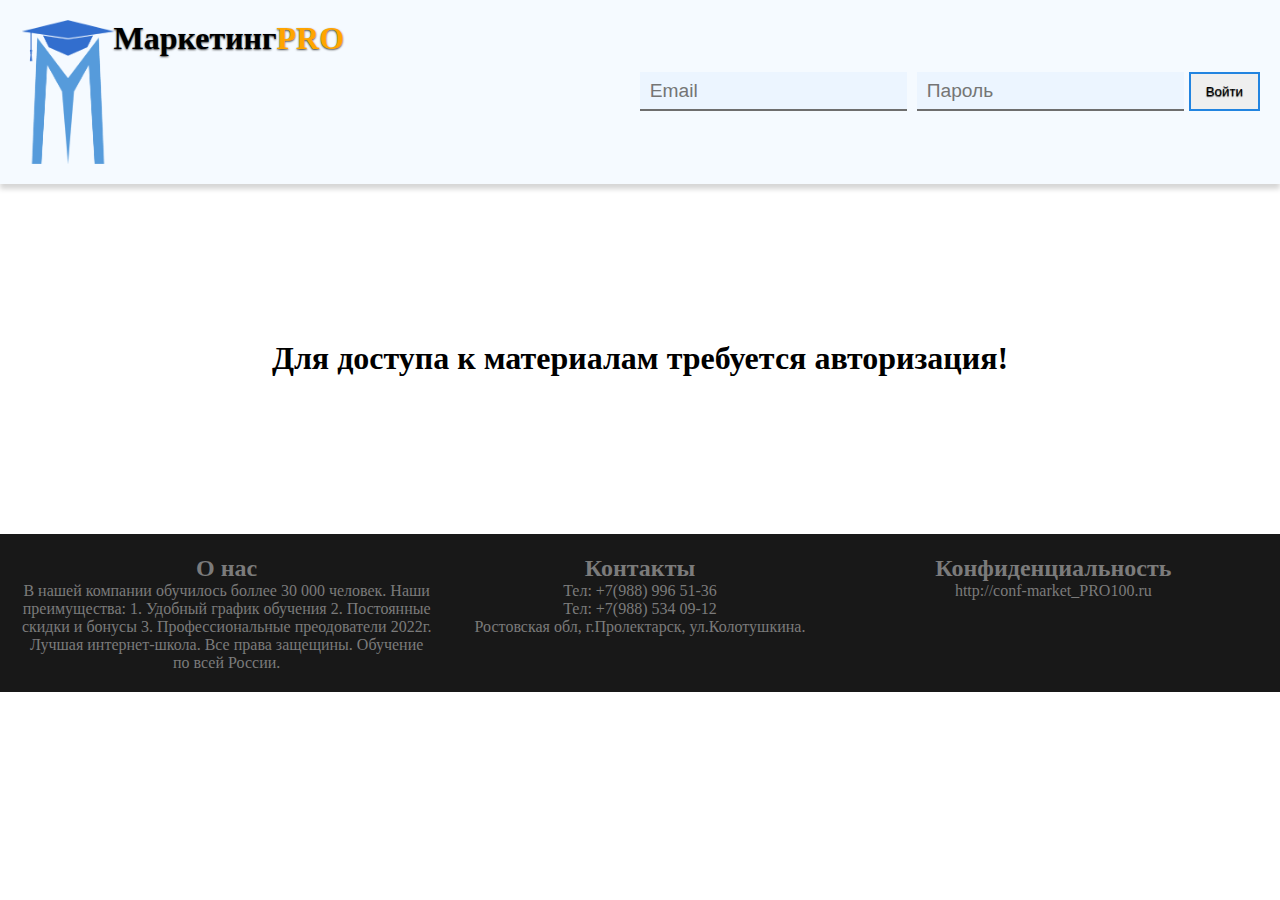
<file: Hakaton/index.html>
<!DOCTYPE html>
<html lang="en">
<head>
	<meta charset="UTF-8">
	<meta name="viewport" content="width=device-width, initial-scale=1.0">
	<title>MarketinPro PRO100.website</title>
	<link rel="stylesheet" type="text/css" href="css/styles.css">
	<link rel="stylesheet" type="text/css" href="css/media.css">
	<link rel="icon" href="images/logo.png">
</head>
<body>
	
	<header>
		<div class="block_head">
			<a class="logo" href="index.html">
				<img src="images/logo.png">
				<h1>Маркетинг<span>PRO</span></h1>
			</a>
			<form action="api/auth.php" method="POST">
				<input type="email" name="login" placeholder="Email">
				<input type="password" name="pass" placeholder="Пароль">
				<button id="btn_modal_auth" class="link" href="/auth.html">Войти</button>
			</form>
		</div>
	</header>

	<div class="content2">
		<div class="contain">
			<div class="block_content">
				<h1>Для доступа к материалам требуется авторизация!</h1>
			</div>
		</div>
	</div>

	<script href="./js/app.js"></script>
</body>
<footer>
	<div>
		<h2>О нас</h2>
		<p>В нашей компании обучилось боллее 30 000 человек.
			Наши преимущества:
			1. Удобный график обучения
			2. Постоянные скидки и бонусы
			3. Профессиональные преодователи
			2022г. Лучшая интернет-школа. Все права защещины. Обучение по всей России.
		</p>
	</div>
	<div>
		<h2>Контакты</h2>
		<p>Тел: +7(988) 996 51-36<br>
			Тел: +7(988) 534 09-12<br>
			Ростовская обл, г.Пролектарск, ул.Колотушкина.
		</p>
	</div>
	<div>
		<h2>Конфиденциальность</h2>
		<a href="conf.html">http://conf-market_PRO100.ru</a>
	</div>
</footer>
</html>
</file>
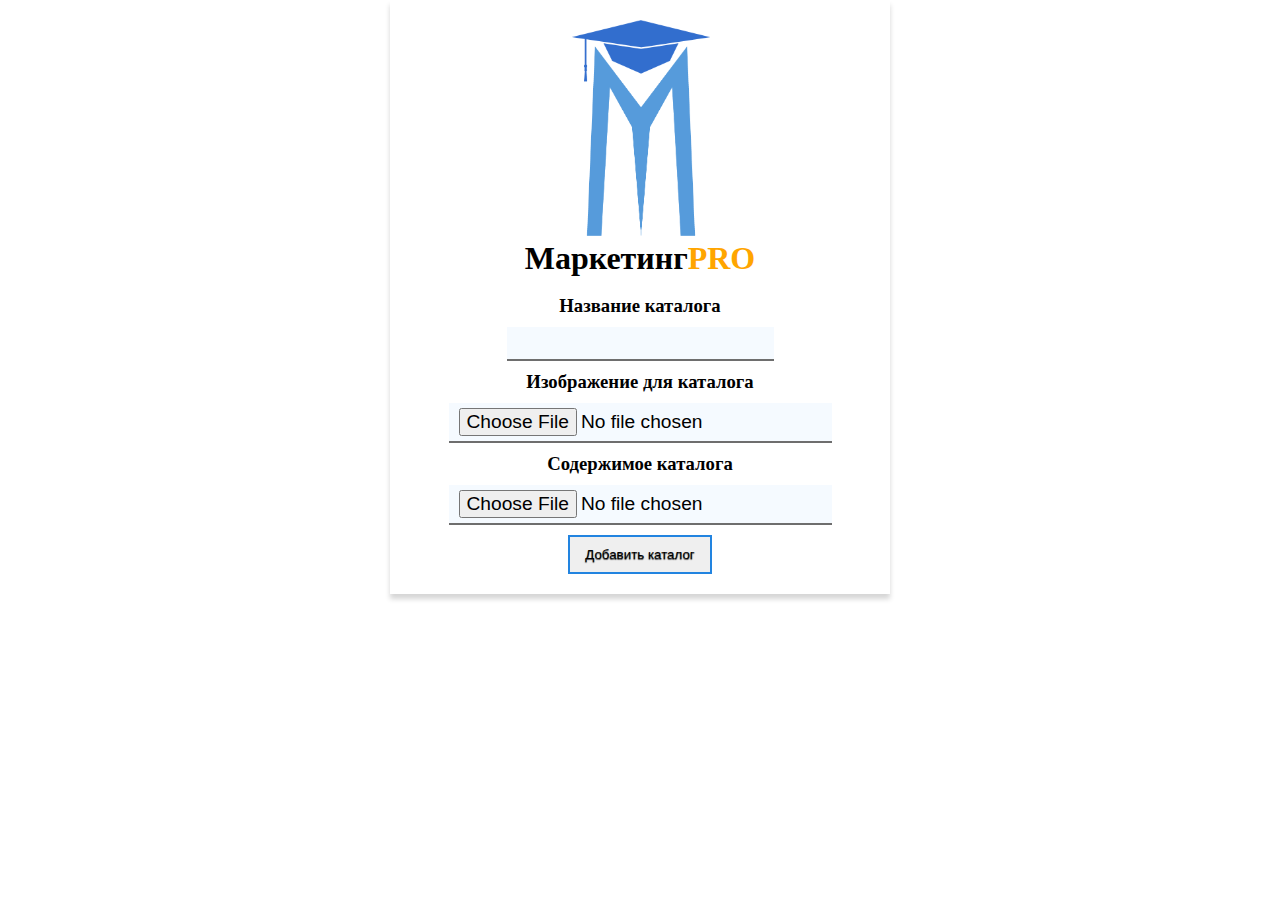
<file: Hakaton/addKatalog.html>
<!DOCTYPE html>
<html>
<head>
	<meta charset="utf-8">
	<meta name="viewport" content="width=device-width, initial-scale=1">
	<title>Добавление каталога</title>
	<script type="text/javascript" src="js/jquery-3.6.1.min.js"></script>
	<link rel="stylesheet" type="text/css" href="css/styles.css">
	<link rel="stylesheet" type="text/css" href="css/media.css">
	<link rel="icon" href="images/logo.png">
</head>
<body>

	<form id="addKat" enctype="multipart/form-data" action="api/addKatalog.php" method="POST" class="block_add">
		<a class="logo" href="admin.php">
				<img src="images/logo.png">
				<h1>Маркетинг<span>PRO</span></h1>
			</a>
		<h3>Название каталога</h3>
		<input id="title_katalog" type="text" maxlength="20" name="title_katalog">
		<h3>Изображение для каталога</h3>
		<input type="file" name="img_katalog">
		<h3>Содержимое каталога</h3>
		<input type="file" name="file_katalog">
		<button class="link">Добавить каталог</button>
	</form>

<script type="text/javascript">
		$(document).ready(function(){
			$('#addKat').submit(function(e){
				var title_katalog = $('#title_katalog').val();

				$('.error').remove();

				if (title_katalog.length < 5) {
					$('#title_katalog').after('<div class="error_message active"><span class="error">Минимальная длина названия 5 символов!</span></div>');
					e.preventDefault();
				}
			});
		});
</script>
</body>
</html>
</file>
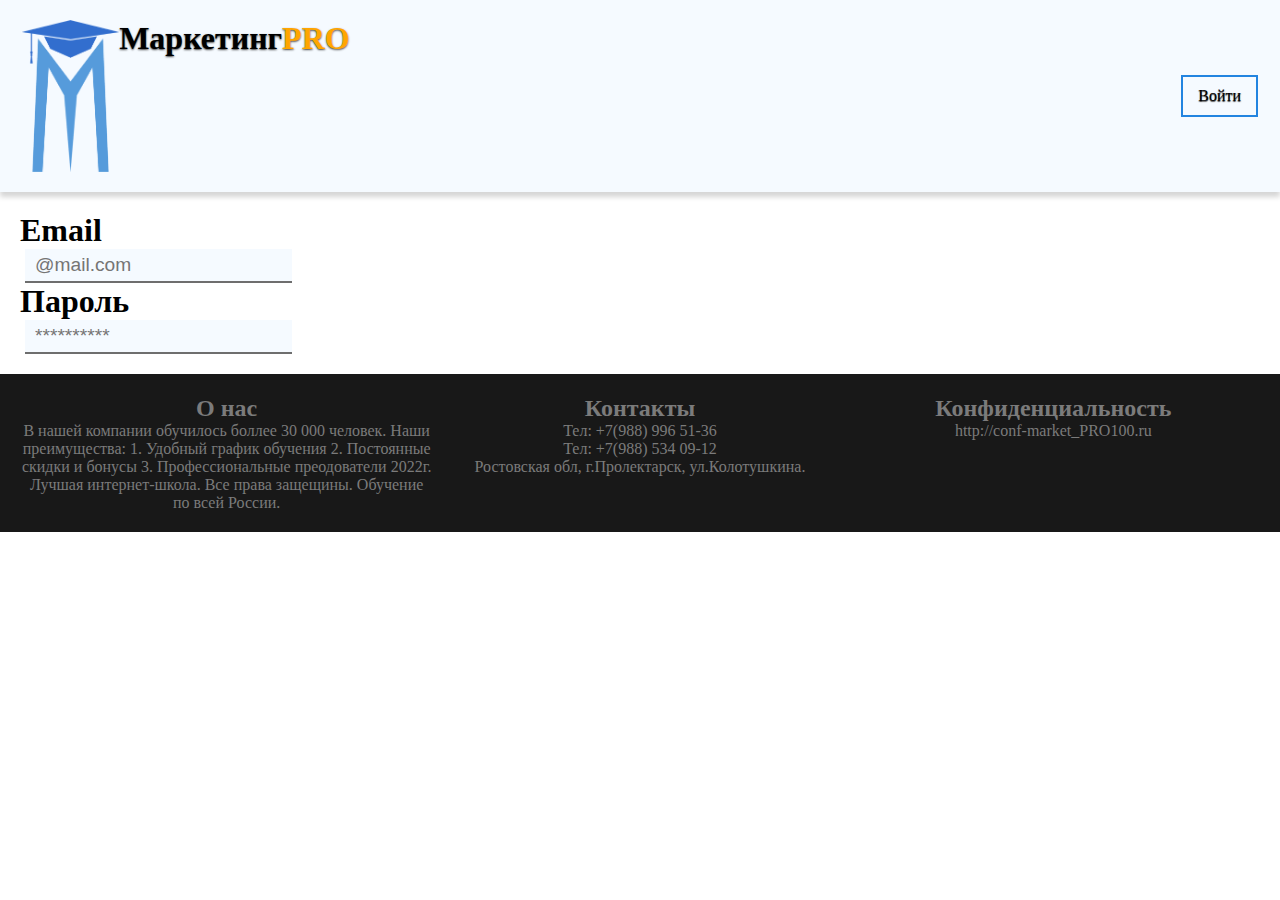
<file: Hakaton/auth.html>
<!DOCTYPE html>
<html lang="en">
<head>
	<meta charset="UTF-8">
	<meta name="viewport" content="width=device-width, initial-scale=1.0">
	<title>PRO100</title>
	<link rel="stylesheet" type="text/css" href="css/styles.css">
	<link rel="stylesheet" type="text/css" href="css/media.css">
	<link rel="icon" href="images/logo.png">
</head>
<body>
	
	<header>
		<div class="block_head">
			<a class="logo" href="index.html">
				<img src="images/logo.png">
				<h1>Маркетинг<span>PRO</span></h1>
			</a>
			<a class="link" href="#">Войти</a>
		</div>
	</header>

	<div class="content">
        <h1>Email</h1>
        <input type="email" placeholder="@mail.com">
        <h1>Пароль</h1>
        <input type="password" placeholder="**********">
    </div>

</body>
<footer>
	<div>
		<h2>О нас</h2>
		<p>В нашей компании обучилось боллее 30 000 человек.
			Наши преимущества:
			1. Удобный график обучения
			2. Постоянные скидки и бонусы
			3. Профессиональные преодователи
			2022г. Лучшая интернет-школа. Все права защещины. Обучение по всей России.
		</p>
	</div>
	<div>
		<h2>Контакты</h2>
		<p>Тел: +7(988) 996 51-36<br>
			Тел: +7(988) 534 09-12<br>
			Ростовская обл, г.Пролектарск, ул.Колотушкина.
		</p>
	</div>
	<div>
		<h2>Конфиденциальность</h2>
		<a href="http://conf-market_PRO100.ru">http://conf-market_PRO100.ru</a>
	</div>
</footer>
</html>
</file>
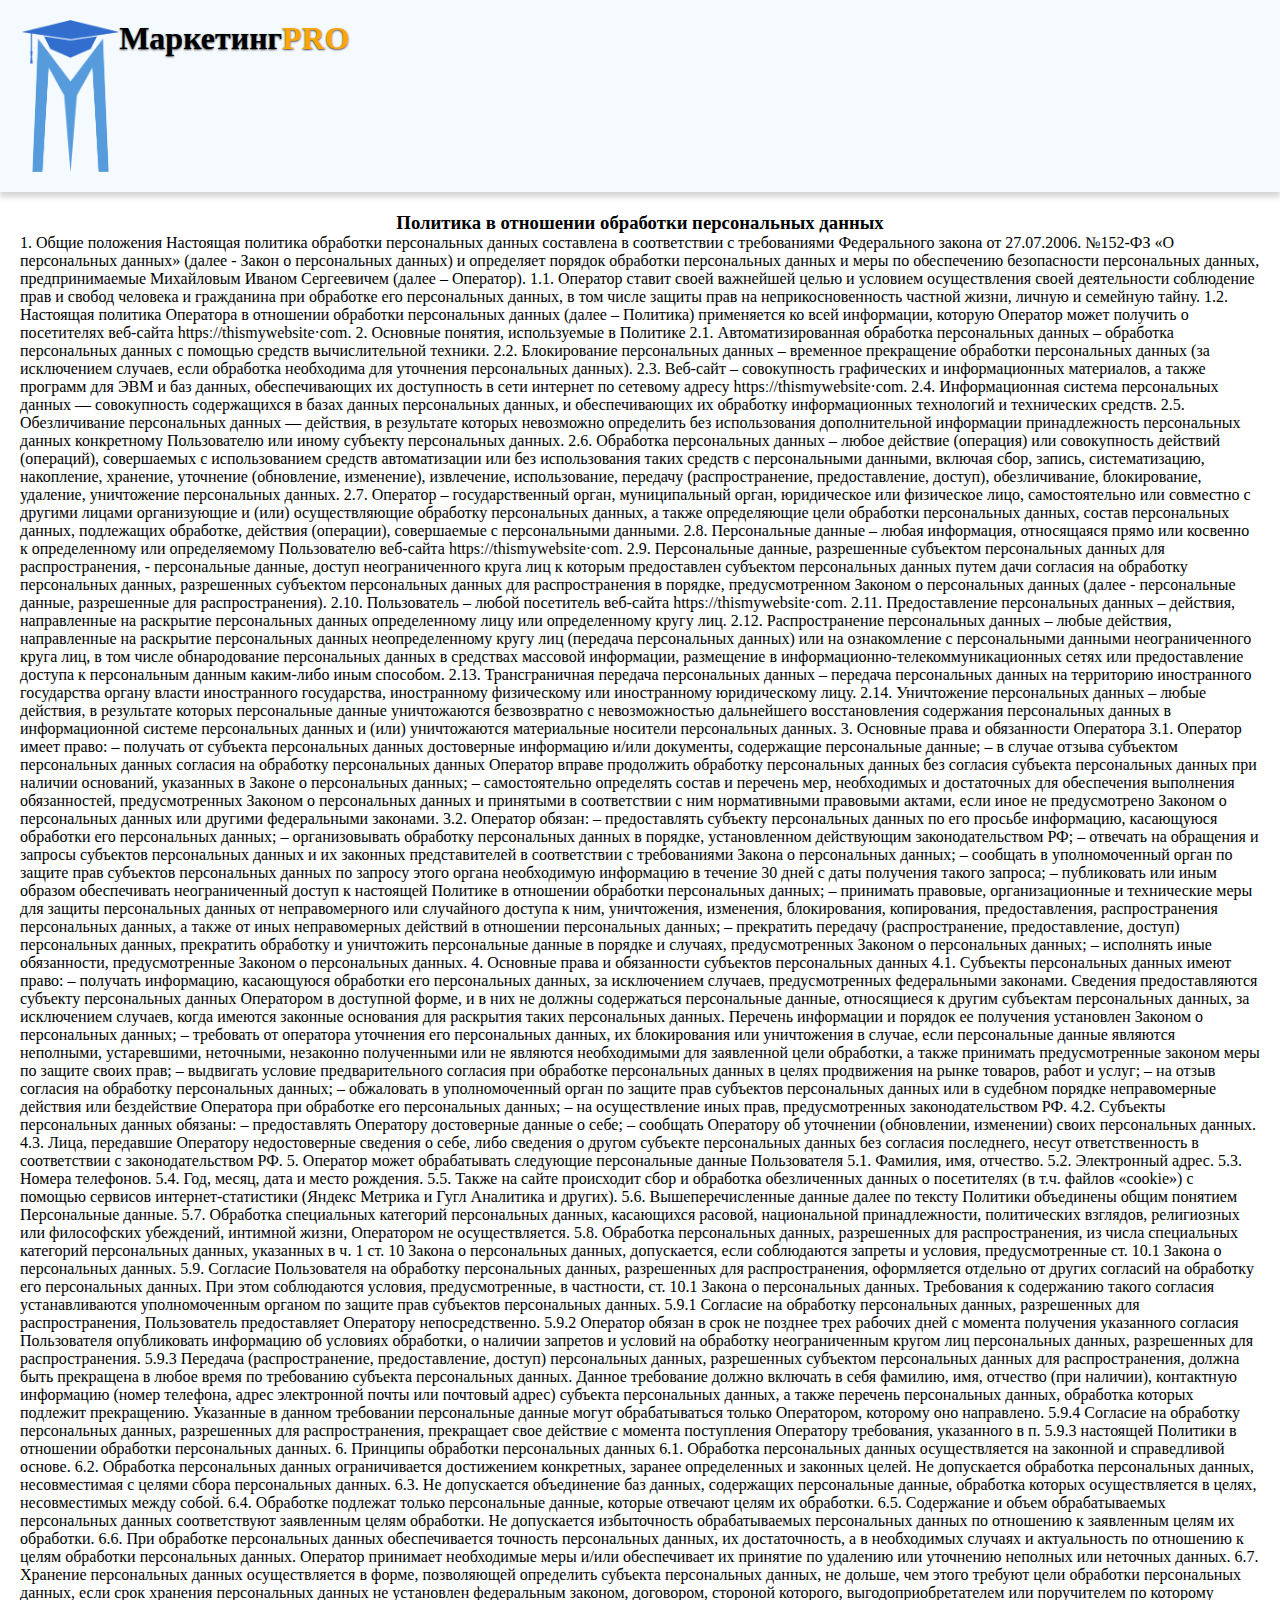
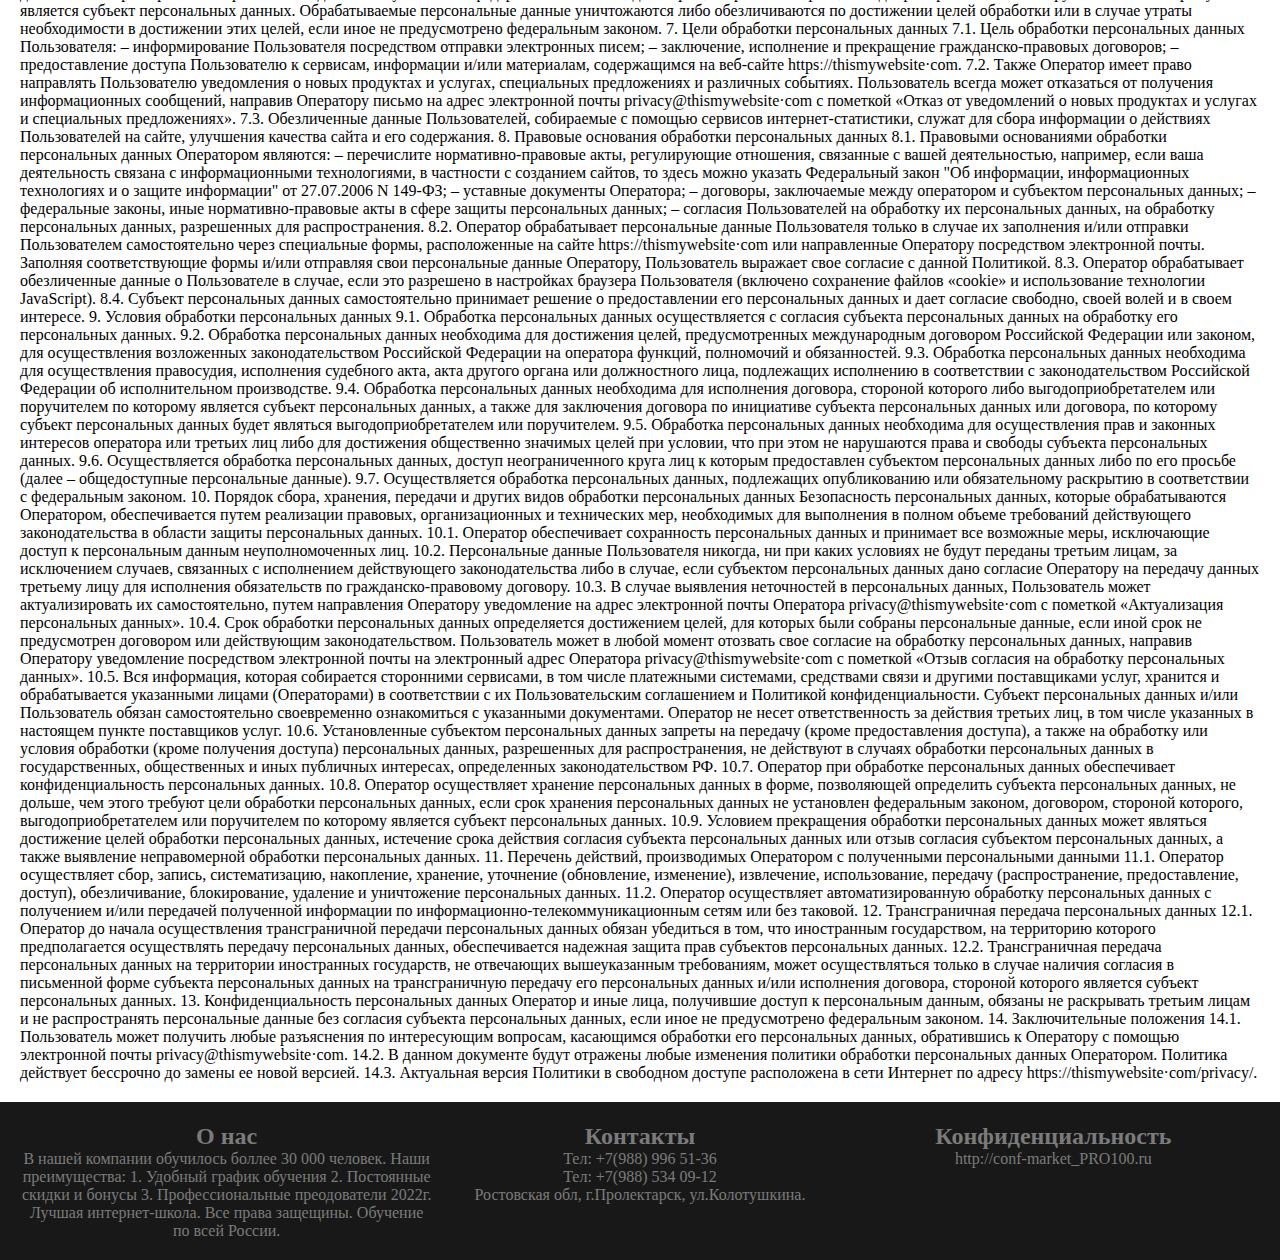
<file: Hakaton/conf.html>
<!DOCTYPE html>
<html lang="en">
<head>
	<meta charset="UTF-8">
	<meta name="viewport" content="width=device-width, initial-scale=1.0">
	<title>PRO100</title>
	<link rel="stylesheet" type="text/css" href="css/styles.css">
	<link rel="stylesheet" type="text/css" href="css/media.css">
	<link rel="icon" href="images/logo.png">
</head>
<body>
	
	<header>
		<div class="block_head">
			<a class="logo" href="index.html">
				<img src="images/logo.png">
				<h1>Маркетинг<span>PRO</span></h1>
			</a>
		</div>
	</header>

	<div class="content">
        <h3 align="center">Политика в отношении обработки персональных данных</h3>
				1. Общие положения
				Настоящая политика обработки персональных данных составлена в соответствии с требованиями Федерального закона от 27.07.2006. №152-ФЗ «О персональных данных» (далее - Закон о персональных данных) и определяет порядок обработки персональных данных и меры по обеспечению безопасности персональных данных, предпринимаемые Михайловым Иваном Сергеевичем (далее – Оператор).
				1.1. Оператор ставит своей важнейшей целью и условием осуществления своей деятельности соблюдение прав и свобод человека и гражданина при обработке его персональных данных, в том числе защиты прав на неприкосновенность частной жизни, личную и семейную тайну.
				1.2. Настоящая политика Оператора в отношении обработки персональных данных (далее – Политика) применяется ко всей информации, которую Оператор может получить о посетителях веб-сайта httpsː//thismywebsite·com.
				2. Основные понятия, используемые в Политике
				2.1. Автоматизированная обработка персональных данных – обработка персональных данных с помощью средств вычислительной техники.
				2.2. Блокирование персональных данных – временное прекращение обработки персональных данных (за исключением случаев, если обработка необходима для уточнения персональных данных).
				2.3. Веб-сайт – совокупность графических и информационных материалов, а также программ для ЭВМ и баз данных, обеспечивающих их доступность в сети интернет по сетевому адресу httpsː//thismywebsite·com.
				2.4. Информационная система персональных данных — совокупность содержащихся в базах данных персональных данных, и обеспечивающих их обработку информационных технологий и технических средств.
				2.5. Обезличивание персональных данных — действия, в результате которых невозможно определить без использования дополнительной информации принадлежность персональных данных конкретному Пользователю или иному субъекту персональных данных.
				2.6. Обработка персональных данных – любое действие (операция) или совокупность действий (операций), совершаемых с использованием средств автоматизации или без использования таких средств с персональными данными, включая сбор, запись, систематизацию, накопление, хранение, уточнение (обновление, изменение), извлечение, использование, передачу (распространение, предоставление, доступ), обезличивание, блокирование, удаление, уничтожение персональных данных.
				2.7. Оператор – государственный орган, муниципальный орган, юридическое или физическое лицо, самостоятельно или совместно с другими лицами организующие и (или) осуществляющие обработку персональных данных, а также определяющие цели обработки персональных данных, состав персональных данных, подлежащих обработке, действия (операции), совершаемые с персональными данными.
				2.8. Персональные данные – любая информация, относящаяся прямо или косвенно к определенному или определяемому Пользователю веб-сайта httpsː//thismywebsite·com.
				2.9. Персональные данные, разрешенные субъектом персональных данных для распространения, - персональные данные, доступ неограниченного круга лиц к которым предоставлен субъектом персональных данных путем дачи согласия на обработку персональных данных, разрешенных субъектом персональных данных для распространения в порядке, предусмотренном Законом о персональных данных (далее - персональные данные, разрешенные для распространения).
				2.10. Пользователь – любой посетитель веб-сайта httpsː//thismywebsite·com.
				2.11. Предоставление персональных данных – действия, направленные на раскрытие персональных данных определенному лицу или определенному кругу лиц.
				2.12. Распространение персональных данных – любые действия, направленные на раскрытие персональных данных неопределенному кругу лиц (передача персональных данных) или на ознакомление с персональными данными неограниченного круга лиц, в том числе обнародование персональных данных в средствах массовой информации, размещение в информационно-телекоммуникационных сетях или предоставление доступа к персональным данным каким-либо иным способом.
				2.13. Трансграничная передача персональных данных – передача персональных данных на территорию иностранного государства органу власти иностранного государства, иностранному физическому или иностранному юридическому лицу.
				2.14. Уничтожение персональных данных – любые действия, в результате которых персональные данные уничтожаются безвозвратно с невозможностью дальнейшего восстановления содержания персональных данных в информационной системе персональных данных и (или) уничтожаются материальные носители персональных данных.
				3. Основные права и обязанности Оператора
				3.1. Оператор имеет право:
				– получать от субъекта персональных данных достоверные информацию и/или документы, содержащие персональные данные;
				– в случае отзыва субъектом персональных данных согласия на обработку персональных данных Оператор вправе продолжить обработку персональных данных без согласия субъекта персональных данных при наличии оснований, указанных в Законе о персональных данных;
				– самостоятельно определять состав и перечень мер, необходимых и достаточных для обеспечения выполнения обязанностей, предусмотренных Законом о персональных данных и принятыми в соответствии с ним нормативными правовыми актами, если иное не предусмотрено Законом о персональных данных или другими федеральными законами.
				3.2. Оператор обязан:
				– предоставлять субъекту персональных данных по его просьбе информацию, касающуюся обработки его персональных данных;
				– организовывать обработку персональных данных в порядке, установленном действующим законодательством РФ;
				– отвечать на обращения и запросы субъектов персональных данных и их законных представителей в соответствии с требованиями Закона о персональных данных;
				– сообщать в уполномоченный орган по защите прав субъектов персональных данных по запросу этого органа необходимую информацию в течение 30 дней с даты получения такого запроса;
				– публиковать или иным образом обеспечивать неограниченный доступ к настоящей Политике в отношении обработки персональных данных;
				– принимать правовые, организационные и технические меры для защиты персональных данных от неправомерного или случайного доступа к ним, уничтожения, изменения, блокирования, копирования, предоставления, распространения персональных данных, а также от иных неправомерных действий в отношении персональных данных;
				– прекратить передачу (распространение, предоставление, доступ) персональных данных, прекратить обработку и уничтожить персональные данные в порядке и случаях, предусмотренных Законом о персональных данных;
				– исполнять иные обязанности, предусмотренные Законом о персональных данных.
				4. Основные права и обязанности субъектов персональных данных
				4.1. Субъекты персональных данных имеют право:
				– получать информацию, касающуюся обработки его персональных данных, за исключением случаев, предусмотренных федеральными законами. Сведения предоставляются субъекту персональных данных Оператором в доступной форме, и в них не должны содержаться персональные данные, относящиеся к другим субъектам персональных данных, за исключением случаев, когда имеются законные основания для раскрытия таких персональных данных. Перечень информации и порядок ее получения установлен Законом о персональных данных;
				– требовать от оператора уточнения его персональных данных, их блокирования или уничтожения в случае, если персональные данные являются неполными, устаревшими, неточными, незаконно полученными или не являются необходимыми для заявленной цели обработки, а также принимать предусмотренные законом меры по защите своих прав;
				– выдвигать условие предварительного согласия при обработке персональных данных в целях продвижения на рынке товаров, работ и услуг;
				– на отзыв согласия на обработку персональных данных;
				– обжаловать в уполномоченный орган по защите прав субъектов персональных данных или в судебном порядке неправомерные действия или бездействие Оператора при обработке его персональных данных;
				– на осуществление иных прав, предусмотренных законодательством РФ.
				4.2. Субъекты персональных данных обязаны:
				– предоставлять Оператору достоверные данные о себе;
				– сообщать Оператору об уточнении (обновлении, изменении) своих персональных данных.
				4.3. Лица, передавшие Оператору недостоверные сведения о себе, либо сведения о другом субъекте персональных данных без согласия последнего, несут ответственность в соответствии с законодательством РФ.
				5. Оператор может обрабатывать следующие персональные данные Пользователя
				5.1. Фамилия, имя, отчество.
				5.2. Электронный адрес.
				5.3. Номера телефонов.
				5.4. Год, месяц, дата и место рождения.
				5.5. Также на сайте происходит сбор и обработка обезличенных данных о посетителях (в т.ч. файлов «cookie») с помощью сервисов интернет-статистики (Яндекс Метрика и Гугл Аналитика и других).
				5.6. Вышеперечисленные данные далее по тексту Политики объединены общим понятием Персональные данные.
				5.7. Обработка специальных категорий персональных данных, касающихся расовой, национальной принадлежности, политических взглядов, религиозных или философских убеждений, интимной жизни, Оператором не осуществляется.
				5.8. Обработка персональных данных, разрешенных для распространения, из числа специальных категорий персональных данных, указанных в ч. 1 ст. 10 Закона о персональных данных, допускается, если соблюдаются запреты и условия, предусмотренные ст. 10.1 Закона о персональных данных.
				5.9. Согласие Пользователя на обработку персональных данных, разрешенных для распространения, оформляется отдельно от других согласий на обработку его персональных данных. При этом соблюдаются условия, предусмотренные, в частности, ст. 10.1 Закона о персональных данных. Требования к содержанию такого согласия устанавливаются уполномоченным органом по защите прав субъектов персональных данных.
				5.9.1 Согласие на обработку персональных данных, разрешенных для распространения, Пользователь предоставляет Оператору непосредственно.
				5.9.2 Оператор обязан в срок не позднее трех рабочих дней с момента получения указанного согласия Пользователя опубликовать информацию об условиях обработки, о наличии запретов и условий на обработку неограниченным кругом лиц персональных данных, разрешенных для распространения.
				5.9.3 Передача (распространение, предоставление, доступ) персональных данных, разрешенных субъектом персональных данных для распространения, должна быть прекращена в любое время по требованию субъекта персональных данных. Данное требование должно включать в себя фамилию, имя, отчество (при наличии), контактную информацию (номер телефона, адрес электронной почты или почтовый адрес) субъекта персональных данных, а также перечень персональных данных, обработка которых подлежит прекращению. Указанные в данном требовании персональные данные могут обрабатываться только Оператором, которому оно направлено.
				5.9.4 Согласие на обработку персональных данных, разрешенных для распространения, прекращает свое действие с момента поступления Оператору требования, указанного в п. 5.9.3 настоящей Политики в отношении обработки персональных данных.
				6. Принципы обработки персональных данных
				6.1. Обработка персональных данных осуществляется на законной и справедливой основе.
				6.2. Обработка персональных данных ограничивается достижением конкретных, заранее определенных и законных целей. Не допускается обработка персональных данных, несовместимая с целями сбора персональных данных.
				6.3. Не допускается объединение баз данных, содержащих персональные данные, обработка которых осуществляется в целях, несовместимых между собой.
				6.4. Обработке подлежат только персональные данные, которые отвечают целям их обработки.
				6.5. Содержание и объем обрабатываемых персональных данных соответствуют заявленным целям обработки. Не допускается избыточность обрабатываемых персональных данных по отношению к заявленным целям их обработки.
				6.6. При обработке персональных данных обеспечивается точность персональных данных, их достаточность, а в необходимых случаях и актуальность по отношению к целям обработки персональных данных. Оператор принимает необходимые меры и/или обеспечивает их принятие по удалению или уточнению неполных или неточных данных.
				6.7. Хранение персональных данных осуществляется в форме, позволяющей определить субъекта персональных данных, не дольше, чем этого требуют цели обработки персональных данных, если срок хранения персональных данных не установлен федеральным законом, договором, стороной которого, выгодоприобретателем или поручителем по которому является субъект персональных данных. Обрабатываемые персональные данные уничтожаются либо обезличиваются по достижении целей обработки или в случае утраты необходимости в достижении этих целей, если иное не предусмотрено федеральным законом.
				7. Цели обработки персональных данных
				7.1. Цель обработки персональных данных Пользователя:
				– информирование Пользователя посредством отправки электронных писем;
				– заключение, исполнение и прекращение гражданско-правовых договоров;
				– предоставление доступа Пользователю к сервисам, информации и/или материалам, содержащимся на веб-сайте httpsː//thismywebsite·com.
				7.2. Также Оператор имеет право направлять Пользователю уведомления о новых продуктах и услугах, специальных предложениях и различных событиях. Пользователь всегда может отказаться от получения информационных сообщений, направив Оператору письмо на адрес электронной почты privacy@thismywebsite·com с пометкой «Отказ от уведомлений о новых продуктах и услугах и специальных предложениях».
				7.3. Обезличенные данные Пользователей, собираемые с помощью сервисов интернет-статистики, служат для сбора информации о действиях Пользователей на сайте, улучшения качества сайта и его содержания.
				8. Правовые основания обработки персональных данных
				8.1. Правовыми основаниями обработки персональных данных Оператором являются:
				– перечислите нормативно-правовые акты, регулирующие отношения, связанные с вашей деятельностью, например, если ваша деятельность связана с информационными технологиями, в частности с созданием сайтов, то здесь можно указать Федеральный закон "Об информации, информационных технологиях и о защите информации" от 27.07.2006 N 149-ФЗ;
				– уставные документы Оператора;
				– договоры, заключаемые между оператором и субъектом персональных данных;
				– федеральные законы, иные нормативно-правовые акты в сфере защиты персональных данных;
				– согласия Пользователей на обработку их персональных данных, на обработку персональных данных, разрешенных для распространения.
				8.2. Оператор обрабатывает персональные данные Пользователя только в случае их заполнения и/или отправки Пользователем самостоятельно через специальные формы, расположенные на сайте httpsː//thismywebsite·com или направленные Оператору посредством электронной почты. Заполняя соответствующие формы и/или отправляя свои персональные данные Оператору, Пользователь выражает свое согласие с данной Политикой.
				8.3. Оператор обрабатывает обезличенные данные о Пользователе в случае, если это разрешено в настройках браузера Пользователя (включено сохранение файлов «cookie» и использование технологии JavaScript).
				8.4. Субъект персональных данных самостоятельно принимает решение о предоставлении его персональных данных и дает согласие свободно, своей волей и в своем интересе.
				9. Условия обработки персональных данных
				9.1. Обработка персональных данных осуществляется с согласия субъекта персональных данных на обработку его персональных данных.
				9.2. Обработка персональных данных необходима для достижения целей, предусмотренных международным договором Российской Федерации или законом, для осуществления возложенных законодательством Российской Федерации на оператора функций, полномочий и обязанностей.
				9.3. Обработка персональных данных необходима для осуществления правосудия, исполнения судебного акта, акта другого органа или должностного лица, подлежащих исполнению в соответствии с законодательством Российской Федерации об исполнительном производстве.
				9.4. Обработка персональных данных необходима для исполнения договора, стороной которого либо выгодоприобретателем или поручителем по которому является субъект персональных данных, а также для заключения договора по инициативе субъекта персональных данных или договора, по которому субъект персональных данных будет являться выгодоприобретателем или поручителем.
				9.5. Обработка персональных данных необходима для осуществления прав и законных интересов оператора или третьих лиц либо для достижения общественно значимых целей при условии, что при этом не нарушаются права и свободы субъекта персональных данных.
				9.6. Осуществляется обработка персональных данных, доступ неограниченного круга лиц к которым предоставлен субъектом персональных данных либо по его просьбе (далее – общедоступные персональные данные).
				9.7. Осуществляется обработка персональных данных, подлежащих опубликованию или обязательному раскрытию в соответствии с федеральным законом.
				10. Порядок сбора, хранения, передачи и других видов обработки персональных данных
				Безопасность персональных данных, которые обрабатываются Оператором, обеспечивается путем реализации правовых, организационных и технических мер, необходимых для выполнения в полном объеме требований действующего законодательства в области защиты персональных данных.
				10.1. Оператор обеспечивает сохранность персональных данных и принимает все возможные меры, исключающие доступ к персональным данным неуполномоченных лиц.
				10.2. Персональные данные Пользователя никогда, ни при каких условиях не будут переданы третьим лицам, за исключением случаев, связанных с исполнением действующего законодательства либо в случае, если субъектом персональных данных дано согласие Оператору на передачу данных третьему лицу для исполнения обязательств по гражданско-правовому договору.
				10.3. В случае выявления неточностей в персональных данных, Пользователь может актуализировать их самостоятельно, путем направления Оператору уведомление на адрес электронной почты Оператора privacy@thismywebsite·com с пометкой «Актуализация персональных данных».
				10.4. Срок обработки персональных данных определяется достижением целей, для которых были собраны персональные данные, если иной срок не предусмотрен договором или действующим законодательством.
				Пользователь может в любой момент отозвать свое согласие на обработку персональных данных, направив Оператору уведомление посредством электронной почты на электронный адрес Оператора privacy@thismywebsite·com с пометкой «Отзыв согласия на обработку персональных данных».
				10.5. Вся информация, которая собирается сторонними сервисами, в том числе платежными системами, средствами связи и другими поставщиками услуг, хранится и обрабатывается указанными лицами (Операторами) в соответствии с их Пользовательским соглашением и Политикой конфиденциальности. Субъект персональных данных и/или Пользователь обязан самостоятельно своевременно ознакомиться с указанными документами. Оператор не несет ответственность за действия третьих лиц, в том числе указанных в настоящем пункте поставщиков услуг.
				10.6. Установленные субъектом персональных данных запреты на передачу (кроме предоставления доступа), а также на обработку или условия обработки (кроме получения доступа) персональных данных, разрешенных для распространения, не действуют в случаях обработки персональных данных в государственных, общественных и иных публичных интересах, определенных законодательством РФ.
				10.7. Оператор при обработке персональных данных обеспечивает конфиденциальность персональных данных.
				10.8. Оператор осуществляет хранение персональных данных в форме, позволяющей определить субъекта персональных данных, не дольше, чем этого требуют цели обработки персональных данных, если срок хранения персональных данных не установлен федеральным законом, договором, стороной которого, выгодоприобретателем или поручителем по которому является субъект персональных данных.
				10.9. Условием прекращения обработки персональных данных может являться достижение целей обработки персональных данных, истечение срока действия согласия субъекта персональных данных или отзыв согласия субъектом персональных данных, а также выявление неправомерной обработки персональных данных.
				11. Перечень действий, производимых Оператором с полученными персональными данными
				11.1. Оператор осуществляет сбор, запись, систематизацию, накопление, хранение, уточнение (обновление, изменение), извлечение, использование, передачу (распространение, предоставление, доступ), обезличивание, блокирование, удаление и уничтожение персональных данных.
				11.2. Оператор осуществляет автоматизированную обработку персональных данных с получением и/или передачей полученной информации по информационно-телекоммуникационным сетям или без таковой.
				12. Трансграничная передача персональных данных
				12.1. Оператор до начала осуществления трансграничной передачи персональных данных обязан убедиться в том, что иностранным государством, на территорию которого предполагается осуществлять передачу персональных данных, обеспечивается надежная защита прав субъектов персональных данных.
				12.2. Трансграничная передача персональных данных на территории иностранных государств, не отвечающих вышеуказанным требованиям, может осуществляться только в случае наличия согласия в письменной форме субъекта персональных данных на трансграничную передачу его персональных данных и/или исполнения договора, стороной которого является субъект персональных данных.
				13. Конфиденциальность персональных данных
				Оператор и иные лица, получившие доступ к персональным данным, обязаны не раскрывать третьим лицам и не распространять персональные данные без согласия субъекта персональных данных, если иное не предусмотрено федеральным законом.
				14. Заключительные положения
				14.1. Пользователь может получить любые разъяснения по интересующим вопросам, касающимся обработки его персональных данных, обратившись к Оператору с помощью электронной почты privacy@thismywebsite·com.
				14.2. В данном документе будут отражены любые изменения политики обработки персональных данных Оператором. Политика действует бессрочно до замены ее новой версией.
				14.3. Актуальная версия Политики в свободном доступе расположена в сети Интернет по адресу httpsː//thismywebsite·com/privacy/.
	</div>

</body>
<footer>
	<div>
		<h2>О нас</h2>
		<p>В нашей компании обучилось боллее 30 000 человек.
			Наши преимущества:
			1. Удобный график обучения
			2. Постоянные скидки и бонусы
			3. Профессиональные преодователи
			2022г. Лучшая интернет-школа. Все права защещины. Обучение по всей России.
		</p>
	</div>
	<div>
		<h2>Контакты</h2>
		<p>Тел: +7(988) 996 51-36<br>
			Тел: +7(988) 534 09-12<br>
			Ростовская обл, г.Пролектарск, ул.Колотушкина.
		</p>
	</div>
	<div>
		<h2>Конфиденциальность</h2>
		<a href="http://conf-market_PRO100.ru">http://conf-market_PRO100.ru</a>
	</div>
</footer>
</html>
</file>
<file: Hakaton/css/styles.css>
*
{
	margin: 0;
	padding: 0;
	box-sizing: border-box;
}
a{
	text-decoration: none;
	color: black;
}
input
{
	background-color: #99ccff1a;
	font-size: 120%;
	padding: 5px 10px;
	outline: none;
	border: none;
	margin: 0 5px;
	border-bottom: 2px solid rgb(110, 110, 110);
}

.contain
{
	width: 1000px;
	margin: 0 auto;
}

.link 
{
	cursor: pointer;/* color: white; */
	padding: 10px 15px;
	border: 2px solid #2284e0;
	text-shadow: rgb(69, 69, 69) 0px 1px 1px;
	transition: .5s;
}
.link:hover
{
	border-radius: 5px;
	box-shadow: inset 0px -5px 0 #2284e0;
}

/*HEADER*/

header
{
	background-color: #99ccff1a;
	height: 10%;
}

.block_head
{
	padding: 20px;
	display: flex;
	justify-content: space-between;
	align-items: center;
	box-shadow: #d6d6d6 0px 5px 5px 0px;
}

.block_head .logo
{
	display: flex;
}

.block_head h1
{
	text-shadow: rgb(69, 69, 69) 0px 1px 2px;
}

.block_head h1 span
{
	color: orange;
}

.block_head img
{
	width: 15%;
	border-radius: 5px;
}

header .block_head form
{
	display: flex;
}

/*HEADER*/


/*CONTENT*/

.content
{
	padding: 20px;
}
.content2
{
	padding: 20px;
	display: flex;
	align-items: center;
	text-align: center;
	height: 350px;
}

.content .block_content
{
	display: grid;
	text-align: center;
	grid-template-columns: repeat(2, 1fr);
}

.user-logo
{
	width: 20%;
}

.content .block_content .block_content_item div
{
	justify-content: center;
	display: flex;
}
.content .block_content .block_content_item div form, a
{
	margin: 0 2px;
}

.content .block_content .block_content_item .img_mat
{
	width: 90%;
}

/*CONTENT*/

/*OTHER*/

.error_message{
	text-align: center;
	font-size: 0;
	transition: 5s;
}
.error_message.active{
	color: red;
	text-align: center;
	font-size: 100%;
}

/*OTHER*/

/*FOOTER*/

footer
{
	position: relative;
	bottom: 0;
	padding: 20px;
	color: rgb(109, 109, 109);
	border-top: 1px solid black;
	background: black;
	height: auto;
	text-align: center;
	opacity: 90%;
	display: grid;
	grid-template-columns: repeat(3, 1fr);
}

footer a
{
	color: rgb(109, 109, 109);
	transition: .5s;
}

footer a:hover
{
	color: rgb(160, 160, 160);
}

/*FOOTER*/

/*ADD KATALOG AND SOTRUDNIKS*/

.block_add
{
	text-align: center;
	padding: 20px;
	width: 500px;
	margin: 0 auto;
	box-shadow: #d6d6d6 0px 5px 5px 0px;
}

.block_add h1 span
{
	color: orange;
}

.block_add img
{
	width: 30%;
}

.block_add input
{
	margin: 10px 0;
}

select
{
	padding: 5px 10px;
	background-color: #99ccff1a;
	outline: none;
	border: none;
	border-bottom: 1px solid rgb(110, 110, 110);
}

/*ADD KATALOG AND SOTRUDNIKS*/
</file>
<file: Hakaton/css/media.css>
@media screen and (max-width:  720px)
{
	.block_head
	{
		padding: 2px;
		display: block;
		box-shadow: #d6d6d6 0px 5px 5px 0px;
	}

	input
	{
		background-color: #99ccff1a;
		font-size: 50%;
		padding: 5px 10px;
		outline: none;
		border: none;
		margin: 0 5px;
		border-bottom: 2px solid rgb(110, 110, 110);
	}

	footer
	{
		position: relative;
		bottom: 0;
		padding: 20px;
		color: rgb(109, 109, 109);
		border-top: 1px solid black;
		background: black;
		height: auto;
		text-align: center;
		opacity: 90%;
		display: block;
		font-size: 80%;
	}

	.content .block_content
	{
		display: block;
		text-align: center;
	}
}
</file>
